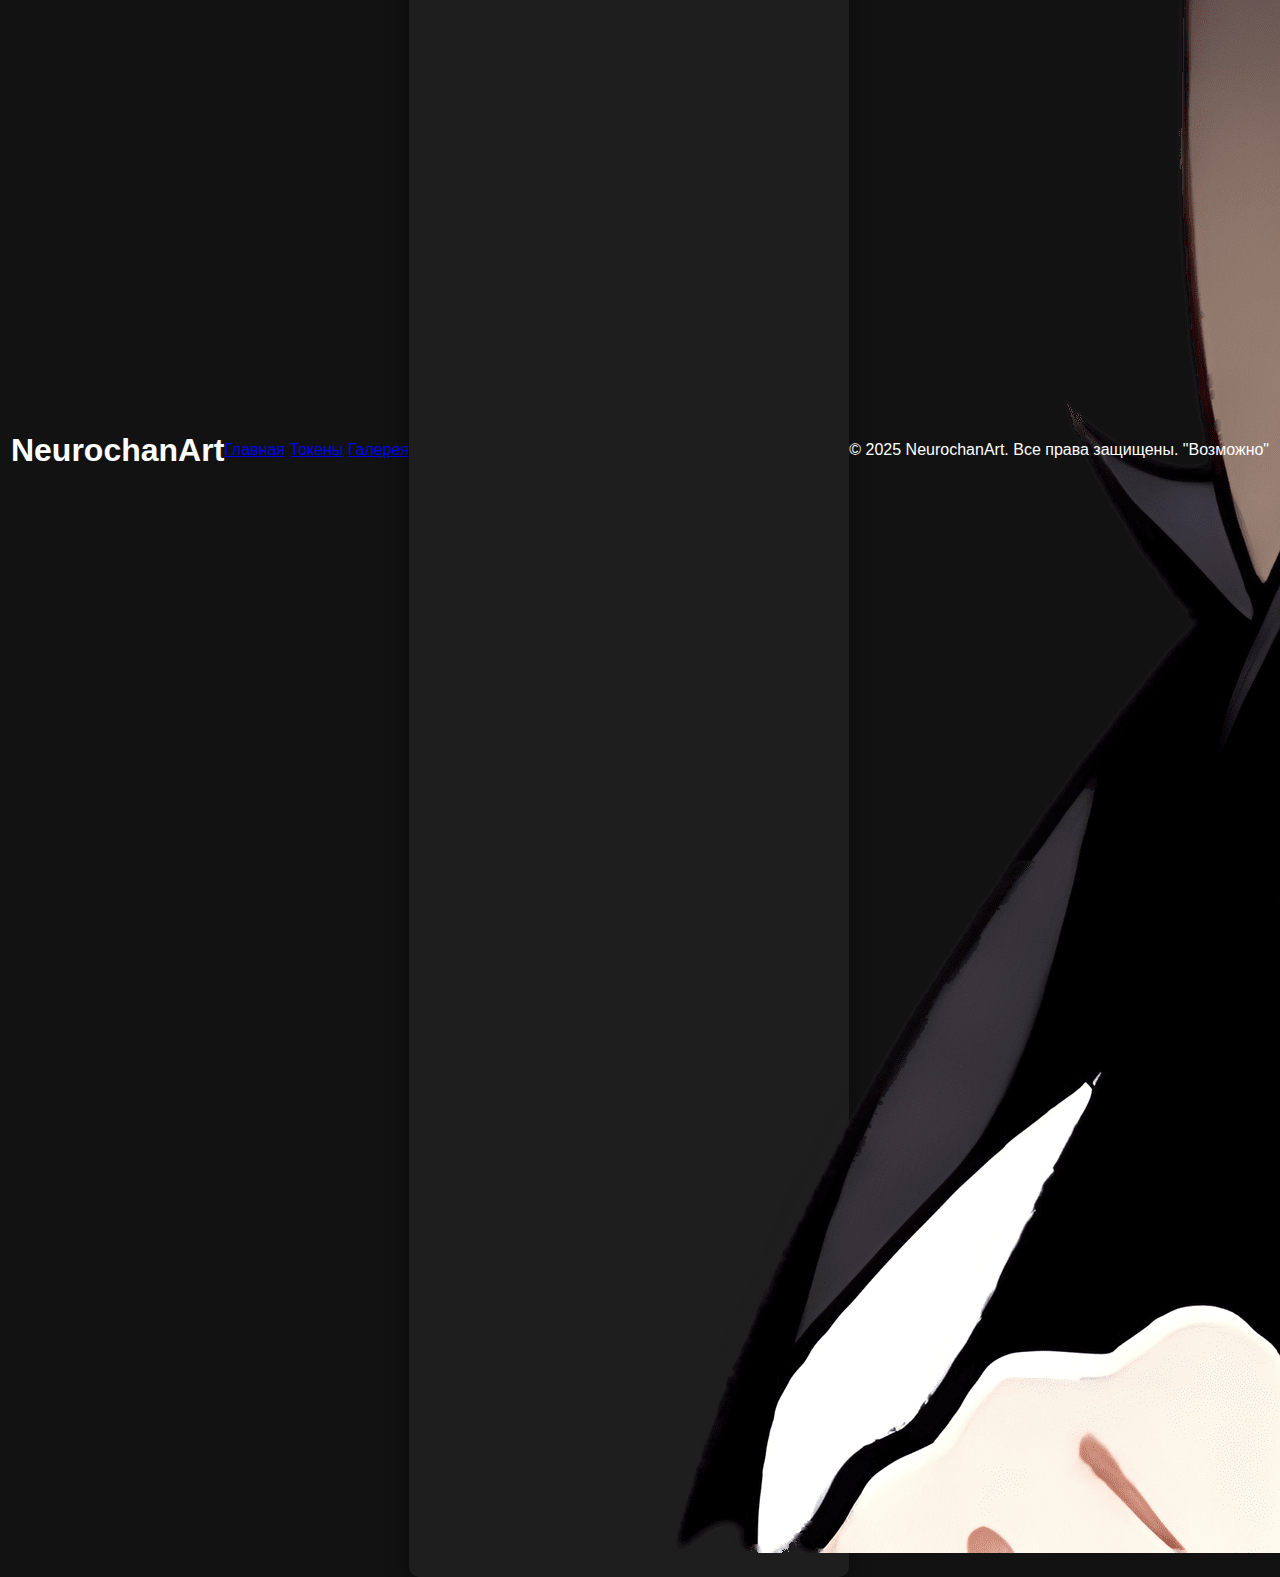
<file: index.html>
<!DOCTYPE html>
<html lang="ru">
<head>
    <meta charset="UTF-8">
    <meta name="viewport" content="width=device-width, initial-scale=1.0">
    <link rel="stylesheet" href="source/style.css">
    <title>NeurochanArt</title>
</head>
<body>

<header class="header">
    <h1 onclick="window.location.href='index.html'">NeurochanArt</h1>
    <nav>
        <a href="index.html" class="nav-link">Главная</a>
        <a href="token.html" class="nav-link">Токены</a>
        <a href="galery.html" class="nav-link">Галерея</a>
        <div id="telegram-login-button">
            <script async src="https://telegram.org/js/telegram-widget.js?2" 
                data-telegram-login="neurochanreg_bot" 
                data-size="medium" 
                data-auth-url="check_authorization.php" 
                data-request-access="write"
                data-onauth="handleAuthResult(user)"></script>
        </div>
    </nav>
</header>

<main class="user_container">
    <section class="content-section">
        <div class="container">
            <div class="row align-items-center">
                <div class="col-md-12 col-lg-6 order-lg-2">
                    <h2>Neurochan - Аниме бот</h2>
                    <p>Neurochan - это бот, который создаёт потрясающие аниме арты по твоему описанию!</p>
                    <br />
                </div>
                <div class="col-md-12 col-lg-6 order-lg-1">
                    <img src="img/img2.png" alt="Картинка" class="img-fluid" />
                </div>
            </div>
        </div>
    </section>
</main>

<footer>
    <p>© 2025 NeurochanArt. Все права защищены. "Возможно"</p>
</footer>

<script>
function handleAuthResult(user) {
    console.log(user); // Для отладки
    if (user) {
        // Перенаправляем на страницу авторизации
        window.location.href = "check_authorization.php?" + new URLSearchParams(user);
    } else {
        console.error('Пользователь не авторизован');
    }
}
</script>

</body>
</html>
</file>
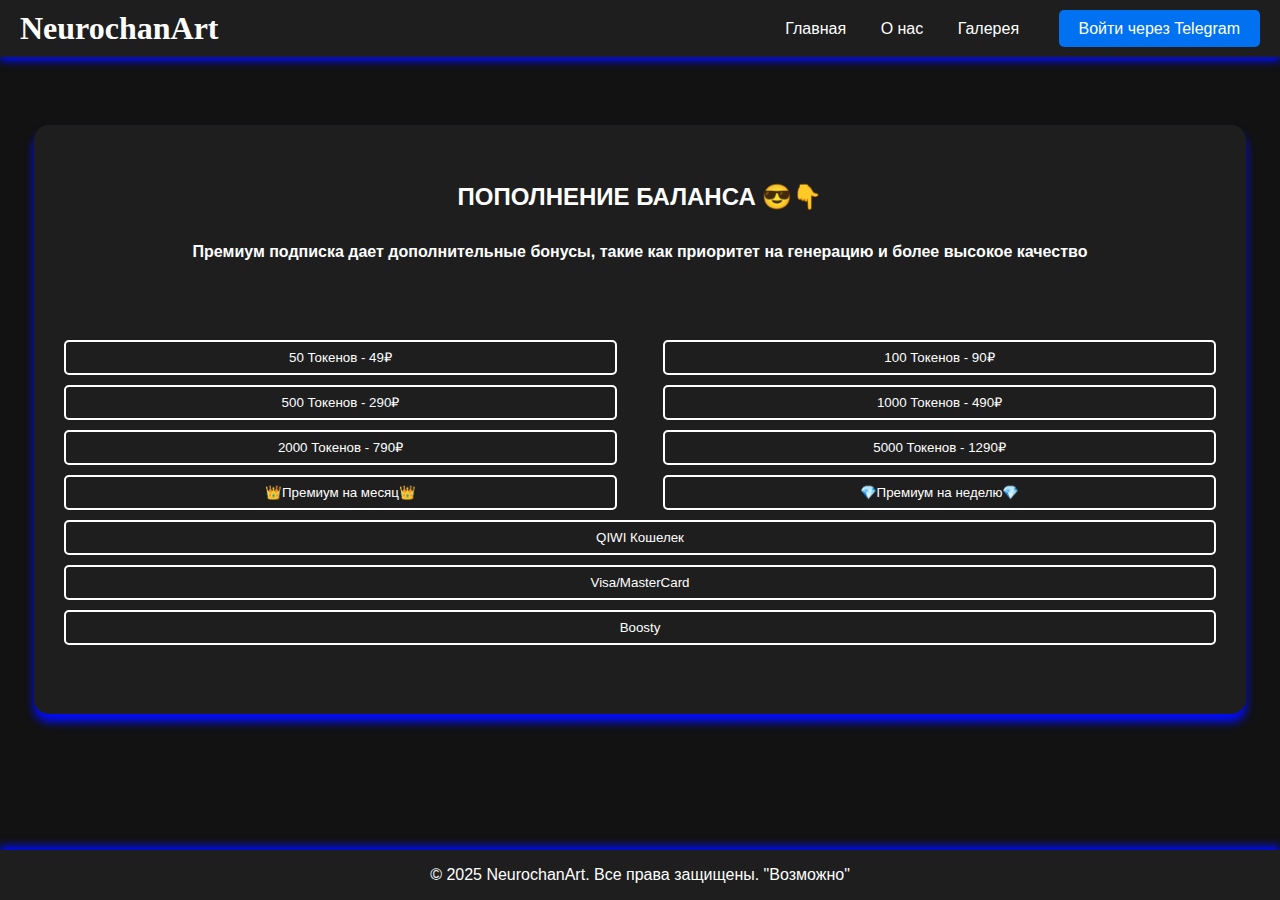
<file: token.html>
<!doctype html>
<html lang="ru">
<head>
    <title>Neurochan - Пополнение баланса</title>
    <meta charset="utf-8" />
    <meta name="viewport" content="width=device-width, initial-scale=1, shrink-to-fit=no" />
    <link rel="stylesheet" href="source/token.css" />
    <link rel="shortcut icon" href="img/photo_2024-03-25_18-41-55.jpg" type="image/png">
</head>
<body>

    <header class="header">
        <h1 onclick="window.location.href='index.html'">NeurochanArt</h1>
        <nav>
            <a href="index.html" class="nav-link">Главная</a>
            <a href="about.html" class="nav-link">О нас</a>
            <a href="galery.html" class="nav-link">Галерея</a>
            <a href="https://telegram.me/NeurochanReg?start" class="telegram-button">Войти через Telegram</a>

        </nav>
    </header>

    <main class="user_container">
      <div class="container">
          <div class="row align-items-center justify-content-center">
              <div class="col-md-12 col-lg-6 order-lg-2 text-center">
                  <h2> <b>ПОПОЛНЕНИЕ БАЛАНСА </b>😎👇</h2>
                  <p>
                      <b>Премиум подписка дает дополнительные бонусы, такие как приоритет на генерацию и более высокое качество</b><br />
                      <br />
                  </p>
                  <br />

                  <div class="row mb-3 token-buttons">
                      <button class="btn btn-outline-light">50 Токенов - 49₽</button>
                      <button class="btn btn-outline-light">100 Токенов - 90₽</button>
                      <button class="btn btn-outline-light">500 Токенов - 290₽</button>
                      <button class="btn btn-outline-light">1000 Токенов - 490₽</button>
                      <button class="btn btn-outline-light">2000 Токенов - 790₽</button>
                      <button class="btn btn-outline-light">5000 Токенов - 1290₽</button>
                      <button class="btn btn-outline-light">👑Премиум на месяц👑</button>
                      <button class="btn btn-outline-light">💎Премиум на неделю💎</button>
                  </div>

                  <div class="d-grid gap-2 mb-3">
                    <button class="btn btn-outline-light w-100">QIWI Кошелек</button>
                    <button class="btn btn-outline-light w-100">Visa/MasterCard</button>
                    <button class="btn btn-outline-light w-100">Boosty</button>
                </div>

  
                  <br />
              </div>
          </div>
      </div>
  </main>
  

    <footer>
        <p>© 2025 NeurochanArt. Все права защищены. "Возможно"</p>
    </footer>

</body>
</html>
</file>
<file: source/style.css>
:root {
    --background-color: #121212;
    --container-background: #1e1e1e;
    --header-color: #fff;
    --list-item-background: #2a2a2a;
    --list-item-hover-background: #3a3a3a;
    --input-background: #333;
    --button-background: #0071f1;
    --button-hover-background: #0000af;
    --scrollbar-thumb: #0071f1;
    --scrollbar-thumb-hover: #0000af;
    --border-color: #444;
    --text-color: #ffffff;
}

body {
    font-family: 'Roboto', sans-serif;
    margin: 0;
    display: flex;
    justify-content: center;
    align-items: center;
    height: 100vh;
    background-color: var(--background-color);
    color: var(--text-color);
}

.header {
    display: flex;
    align-items: center;
    justify-content: center;
    cursor: pointer;
    margin: 20px 0;
}

.header-image {
    width: 50px;
    height: 50px;
    border-radius: 50%;
    border: 2px solid #0071f1;
    margin: 0 10px;
    object-fit: cover;
}

#artContainer {
    display: flex;
    flex-wrap: wrap;
    margin-top: 20px;
}

.art-item {
    width: 100px;
    margin: 10px;
    text-align: center;
}

.art-item img {
    width: 100%;
    border-radius: 5px;
}


.user_container {
    background: var(--container-background);
    padding: 20px;
    border-radius: 10px;
    box-shadow: 0 4px 20px rgba(0, 0, 0, 0.5);
    width: 400px;
}

h1, h2 {
    color: var(--header-color);
    text-align: left;
}

#userList {
    list-style-type: none;
    padding: 0;
    max-height: 200px;
    overflow-y: auto;
    overflow-x: hidden;
    margin: 20px 0;
}

li {
    padding: 10px;
    border: 1px solid var(--border-color);
    margin: 5px 0;
    border-radius: 5px;
    background-color: var(--list-item-background);
    transition: background-color 0.3s, transform 0.2s;
    cursor: pointer;
}

li:hover {
    background-color: var(--list-item-hover-background);
    transform: scale(1.02);
}

input, select {
    margin: 10px 0;
    padding: 10px;
    width: calc(100% - 22px);
    border: none;
    border-radius: 5px;
    background-color: var(--input-background);
    color: var(--text-color);
    transition: border-color 0.3s;
}

input:focus, select:focus {
    outline: none;
    border: 2px solid var(--header-color);
}

button {
    width: 100%;
    padding: 10px;
    background-color: var(--button-background);
    color: #fff;
    border: none;
    border-radius: 5px;
    cursor: pointer;
    margin: 5px 0;
    transition: background-color 0.3s, transform 0.2s;
}

button:hover {
    background-color: var(--button-hover-background);
    transform: scale(1.05);
}

::-webkit-scrollbar {
    width: 10px;
}

::-webkit-scrollbar-track {
    background: var(--container-background);
    border-radius: 10px;
}

::-webkit-scrollbar-thumb {
    background: var(--scrollbar-thumb);
    border-radius: 10px;
}

::-webkit-scrollbar-thumb:hover {
    background: var(--scrollbar-thumb-hover);
}

#salaryModal {
    display: none;
    position: fixed;
    top: 0;
    left: 0;
    width: 100%;
    height: 100%;
    background-color: rgba(0, 0, 0, 0.7);
    justify-content: center;
    align-items: center;
    z-index: 1000;
}

#salaryModal div {
    background: var(--container-background);
    padding: 20px;
    border-radius: 10px;
    width: 300px;
    color: var(--text-color);
}
</file>
<file: source/token.css>
:root {
  --background-color: #121212;
  --container-background: #1e1e1e;
  --header-color: #fff;
  --list-item-background: #2a2a2a;
  --list-item-hover-background: #3a3a3a;
  --input-background: #333;
  --button-background: #0071f1;
  --button-hover-background: #005bb5;
  --scrollbar-thumb: #0071f1;
  --scrollbar-thumb-hover: #005bb5;
  --border-color: #444;
  --text-color: #ffffff;
  --modal-background: #2e2e2e;
  --shadow-color: rgb(0 13 255);
}

body {
  font-family: 'Arial', sans-serif;
  margin: 0;
  background-color: var(--background-color);
  color: var(--text-color);
  display: flex;
  flex-direction: column;
  min-height: 100vh;
}

.header {
  background-color: var(--container-background);
  padding: 10px 20px;
  display: flex;
  justify-content: space-between;
  align-items: center;
  box-shadow: 0 4px 8px var(--shadow-color);
}

.header h1 {
  font-family: 'Georgia', serif;
  color: var(--header-color);
  cursor: pointer;
  margin: 0;
}

nav {
  margin-top: 0;
}

.btn
{
  cursor: pointer;
}

.nav-link {
  color: var(--header-color);
  text-decoration: none;
  margin: 0 15px;
  transition: color 0.3s ease;
}

.nav-link:hover {
  color: var(--button-background);
}

.telegram-button {
  background-color: var(--button-background);
  color: #fff;
  padding: 10px 20px;
  border-radius: 5px;
  text-decoration: none;
  transition: background-color 0.3s ease;
  margin-left: 20px;
}

.telegram-button:hover {
  background-color: var(--button-hover-background);
}

.user_container {
  background: var(--container-background);
  padding: 30px;
  border-radius: 15px;
  box-shadow: 0 8px 10px var(--shadow-color);
  margin: auto;
  width: 90%;
  max-width: 1200px;
  line-height: 1.8;
  font-weight: 600;
}
  
/* Убедитесь, что кнопки выстраиваются в два столбика */
.token-buttons {
  display: flex;
  flex-wrap: wrap; /* Позволяет элементам переноситься на следующую строку */
  justify-content: space-between; /* Распределяет пространство между элементами */
}

.token-buttons .btn {
  flex: 0 0 48%; /* Устанавливает ширину кнопок на 48% */
  margin-bottom: 10px; /* Отступ между кнопками */
}

  
  .text-center {
    text-align: center;
  }

  .btn-outline-light {
    background-color: transparent;
    color: white;
    border: 2px solid white;
    padding: 8px 16px; 
    border-radius: 5px;
    margin-bottom: 10px;
    transition: background-color 0.3s ease;
  }

  .btn-outline-light:hover {
    background-color: white;
    color: #181818; 
  }

  .w-100 {
    width: 100%;
  }
  
  .content-section .container {
    max-width: 95%;
    margin: 0 auto;
    color: #fff;
  }
  
  .content-section .row {
    display: flex;
  }
  
  .content-section .col-md-6 {
    padding: 0;
    margin: 0.5%;
  }
  
  .content-section img {
    width: 45%;
    height: auto;
    border-radius: 10px;
    display: flex;
    align-items: center;
    bottom: 0;
    position: absolute;
  }
  
  .content-section h2 {
    margin-bottom: 0.66rem;
    font-size: 20px; 
  }
  
  .content-section p {
    margin-bottom: 0;
    font-size: 18px;
  }
  
  .nav-link {
    color: #fff;
  }
  
  .nav-link:hover {
    color: #0003be;
  }
  
  .navbar-toggler {
    right: 2%;
    position: absolute;
  }
 

  footer {
    background-color: var(--container-background);
    text-align: center;
    margin-top: auto;
    box-shadow: 0 -4px 8px var(--shadow-color);
}

  
  @media screen and (min-width: 320px) and (max-width: 600px) {
    .content-section img {
      display: none;
    }
    
    .logo {
      width: 22.5%;
    }
  
    body {
      overflow: scroll;
    }
  
    p.by-gus {
      font-size: 4px; 
    }
  }
  
  @media (max-width: 768px) {
      
    body {
      overflow: scroll;
    }
  
    .content-section img {
      display: none;
    }
  
    p.by-gus {
      font-size: 4px; 
    }
  
    .nav-link {
      color: #fff;
      text-decoration: none;
    }
  
    .nav-link:hover {
      color: #0003be;
      text-decoration: none;
    }
  
    .nav-link:focus {
      outline: none;
      text-decoration: none;
    }
  
    .nav-link:active {
      outline: none;
      text-decoration: none;
    }
  
    .header-bg .container {
      max-width: 100%;
    }
  
    .header-bg .navbar-collapse {
      flex-direction: column;
    }
  
    .header-bg .navbar-nav {
      flex-direction: column;
    }
  
    .content-section .row {
      flex-direction: column;
    }
  
    .content-section .col-md-6 {
      margin: 0.66rem 0; 
    }
  
    div.col-md-12.col-lg-6.order-lg-2 {
      text-align: center;
    }
  
    .content-section img {
      width: 50%;
      margin: 0.66rem 0;
    }
  
    .content-section h2 {
      font-size: 16px;
    }
  
    .content-section p {
      font-size: 12px; 
    }
  
    .content-section .btn {
      margin-top: 0.66rem; 
    }
  
    footer .nav {
      flex-direction: column;
    }

      .footer-content-section .container {
    max-width: 100%;
  }

  .footer-content-section .footer-nav {
    flex-direction: column;
  }
  }
</file>
